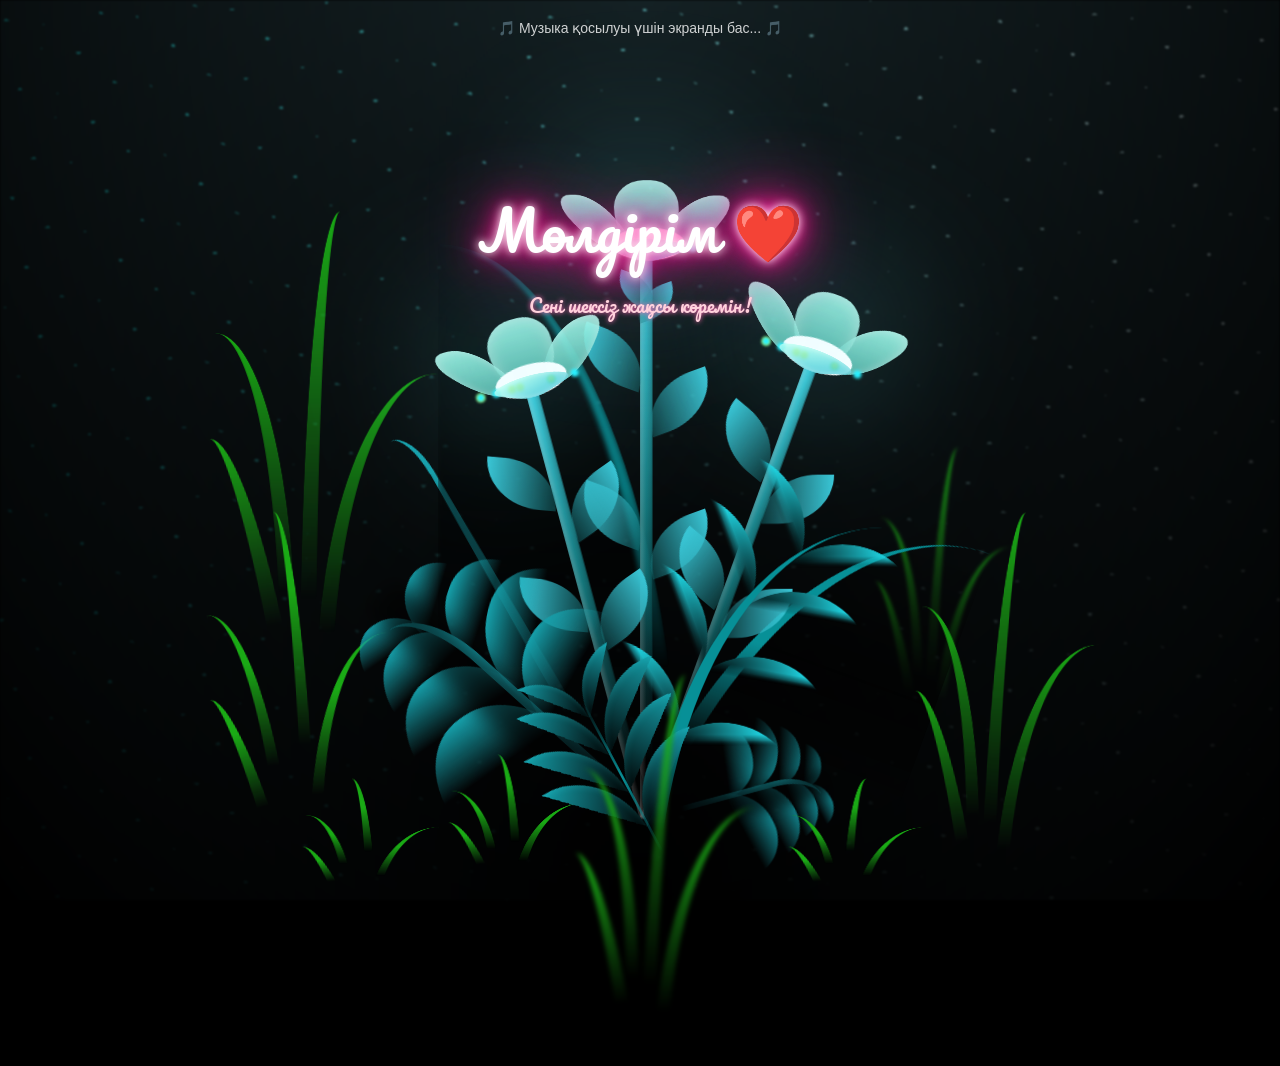
<file: index.html>
<!DOCTYPE html>
<html lang="kk">
<head>
    <meta charset="UTF-8">
    <meta name="viewport" content="width=device-width, initial-scale=1.0, maximum-scale=1.0, user-scalable=no">
    <title>Мөлдірім ❤️</title>
    <link rel="stylesheet" href="main.css">
    <link rel="icon" href="flowers.png" type="image/x-icon">
</head>
<body class="container">
    <div class="night"></div>

    <link href="https://fonts.googleapis.com/css2?family=Pacifico&display=swap" rel="stylesheet">

    <div class="love-text-container">
        <h1 class="main-title">Мөлдірім ❤️</h1>
        <p class="sub-title">Сені шексіз жақсы көремін!</p>
    </div>

    <div class="flowers">
      <div class="flower flower--1">
        <div class="flower__leafs flower__leafs--1">
          <div class="flower__leaf flower__leaf--1"></div>
          <div class="flower__leaf flower__leaf--2"></div>
          <div class="flower__leaf flower__leaf--3"></div>
          <div class="flower__leaf flower__leaf--4"></div>
          <div class="flower__white-circle"></div>
          <div class="flower__light flower__light--1"></div>
          <div class="flower__light flower__light--2"></div>
          <div class="flower__light flower__light--3"></div>
          <div class="flower__light flower__light--4"></div>
          <div class="flower__light flower__light--5"></div>
          <div class="flower__light flower__light--6"></div>
          <div class="flower__light flower__light--7"></div>
          <div class="flower__light flower__light--8"></div>
        </div>
        <div class="flower__line">
          <div class="flower__line__leaf flower__line__leaf--1"></div>
          <div class="flower__line__leaf flower__line__leaf--2"></div>
          <div class="flower__line__leaf flower__line__leaf--3"></div>
          <div class="flower__line__leaf flower__line__leaf--4"></div>
          <div class="flower__line__leaf flower__line__leaf--5"></div>
          <div class="flower__line__leaf flower__line__leaf--6"></div>
        </div>
      </div>
  
      <div class="flower flower--2">
        <div class="flower__leafs flower__leafs--2">
          <div class="flower__leaf flower__leaf--1"></div>
          <div class="flower__leaf flower__leaf--2"></div>
          <div class="flower__leaf flower__leaf--3"></div>
          <div class="flower__leaf flower__leaf--4"></div>
          <div class="flower__white-circle"></div>
          <div class="flower__light flower__light--1"></div>
          <div class="flower__light flower__light--2"></div>
          <div class="flower__light flower__light--3"></div>
          <div class="flower__light flower__light--4"></div>
          <div class="flower__light flower__light--5"></div>
          <div class="flower__light flower__light--6"></div>
          <div class="flower__light flower__light--7"></div>
          <div class="flower__light flower__light--8"></div>
        </div>
        <div class="flower__line">
          <div class="flower__line__leaf flower__line__leaf--1"></div>
          <div class="flower__line__leaf flower__line__leaf--2"></div>
          <div class="flower__line__leaf flower__line__leaf--3"></div>
          <div class="flower__line__leaf flower__line__leaf--4"></div>
        </div>
      </div>
  
      <div class="flower flower--3">
        <div class="flower__leafs flower__leafs--3">
          <div class="flower__leaf flower__leaf--1"></div>
          <div class="flower__leaf flower__leaf--2"></div>
          <div class="flower__leaf flower__leaf--3"></div>
          <div class="flower__leaf flower__leaf--4"></div>
          <div class="flower__white-circle"></div>
          <div class="flower__light flower__light--1"></div>
          <div class="flower__light flower__light--2"></div>
          <div class="flower__light flower__light--3"></div>
          <div class="flower__light flower__light--4"></div>
          <div class="flower__light flower__light--5"></div>
          <div class="flower__light flower__light--6"></div>
          <div class="flower__light flower__light--7"></div>
          <div class="flower__light flower__light--8"></div>
        </div>
        <div class="flower__line">
          <div class="flower__line__leaf flower__line__leaf--1"></div>
          <div class="flower__line__leaf flower__line__leaf--2"></div>
          <div class="flower__line__leaf flower__line__leaf--3"></div>
          <div class="flower__line__leaf flower__line__leaf--4"></div>
        </div>
      </div>
  
      <div class="grow-ans" style="--d:1.2s">
        <div class="flower__g-long">
          <div class="flower__g-long__top"></div>
          <div class="flower__g-long__bottom"></div>
        </div>
      </div>
  
      <div class="growing-grass">
        <div class="flower__grass flower__grass--1">
          <div class="flower__grass--top"></div>
          <div class="flower__grass--bottom"></div>
          <div class="flower__grass__leaf flower__grass__leaf--1"></div>
          <div class="flower__grass__leaf flower__grass__leaf--2"></div>
          <div class="flower__grass__leaf flower__grass__leaf--3"></div>
          <div class="flower__grass__leaf flower__grass__leaf--4"></div>
          <div class="flower__grass__leaf flower__grass__leaf--5"></div>
          <div class="flower__grass__leaf flower__grass__leaf--6"></div>
          <div class="flower__grass__leaf flower__grass__leaf--7"></div>
          <div class="flower__grass__leaf flower__grass__leaf--8"></div>
          <div class="flower__grass__overlay"></div>
        </div>
      </div>
  
      <div class="growing-grass">
        <div class="flower__grass flower__grass--2">
          <div class="flower__grass--top"></div>
          <div class="flower__grass--bottom"></div>
          <div class="flower__grass__leaf flower__grass__leaf--1"></div>
          <div class="flower__grass__leaf flower__grass__leaf--2"></div>
          <div class="flower__grass__leaf flower__grass__leaf--3"></div>
          <div class="flower__grass__leaf flower__grass__leaf--4"></div>
          <div class="flower__grass__leaf flower__grass__leaf--5"></div>
          <div class="flower__grass__leaf flower__grass__leaf--6"></div>
          <div class="flower__grass__leaf flower__grass__leaf--7"></div>
          <div class="flower__grass__leaf flower__grass__leaf--8"></div>
          <div class="flower__grass__overlay"></div>
        </div>
      </div>
  
      <div class="grow-ans" style="--d:2.4s">
        <div class="flower__g-right flower__g-right--1">
          <div class="leaf"></div>
        </div>
      </div>
  
      <div class="grow-ans" style="--d:2.8s">
        <div class="flower__g-right flower__g-right--2">
          <div class="leaf"></div>
        </div>
      </div>
  
      <div class="grow-ans" style="--d:2.8s">
        <div class="flower__g-front">
          <div class="flower__g-front__leaf-wrapper flower__g-front__leaf-wrapper--1">
            <div class="flower__g-front__leaf"></div>
          </div>
          <div class="flower__g-front__leaf-wrapper flower__g-front__leaf-wrapper--2">
            <div class="flower__g-front__leaf"></div>
          </div>
          <div class="flower__g-front__leaf-wrapper flower__g-front__leaf-wrapper--3">
            <div class="flower__g-front__leaf"></div>
          </div>
          <div class="flower__g-front__leaf-wrapper flower__g-front__leaf-wrapper--4">
            <div class="flower__g-front__leaf"></div>
          </div>
          <div class="flower__g-front__leaf-wrapper flower__g-front__leaf-wrapper--5">
            <div class="flower__g-front__leaf"></div>
          </div>
          <div class="flower__g-front__leaf-wrapper flower__g-front__leaf-wrapper--6">
            <div class="flower__g-front__leaf"></div>
          </div>
          <div class="flower__g-front__leaf-wrapper flower__g-front__leaf-wrapper--7">
            <div class="flower__g-front__leaf"></div>
          </div>
          <div class="flower__g-front__leaf-wrapper flower__g-front__leaf-wrapper--8">
            <div class="flower__g-front__leaf"></div>
          </div>
          <div class="flower__g-front__line"></div>
        </div>
      </div>
  
      <div class="grow-ans" style="--d:3.2s">
        <div class="flower__g-fr">
          <div class="leaf"></div>
          <div class="flower__g-fr__leaf flower__g-fr__leaf--1"></div>
          <div class="flower__g-fr__leaf flower__g-fr__leaf--2"></div>
          <div class="flower__g-fr__leaf flower__g-fr__leaf--3"></div>
          <div class="flower__g-fr__leaf flower__g-fr__leaf--4"></div>
          <div class="flower__g-fr__leaf flower__g-fr__leaf--5"></div>
          <div class="flower__g-fr__leaf flower__g-fr__leaf--6"></div>
          <div class="flower__g-fr__leaf flower__g-fr__leaf--7"></div>
          <div class="flower__g-fr__leaf flower__g-fr__leaf--8"></div>
        </div>
      </div>
  
      <div class="long-g long-g--0">
        <div class="grow-ans" style="--d:3s">
          <div class="leaf leaf--0"></div>
        </div>
        <div class="grow-ans" style="--d:2.2s">
          <div class="leaf leaf--1"></div>
        </div>
        <div class="grow-ans" style="--d:3.4s">
          <div class="leaf leaf--2"></div>
        </div>
        <div class="grow-ans" style="--d:3.6s">
          <div class="leaf leaf--3"></div>
        </div>
      </div>
  
      <div class="long-g long-g--1">
        <div class="grow-ans" style="--d:3.6s">
          <div class="leaf leaf--0"></div>
        </div>
        <div class="grow-ans" style="--d:3.8s">
          <div class="leaf leaf--1"></div>
        </div>
        <div class="grow-ans" style="--d:4s">
          <div class="leaf leaf--2"></div>
        </div>
        <div class="grow-ans" style="--d:4.2s">
          <div class="leaf leaf--3"></div>
        </div>
      </div>
  
      <div class="long-g long-g--2">
        <div class="grow-ans" style="--d:4s">
          <div class="leaf leaf--0"></div>
        </div>
        <div class="grow-ans" style="--d:4.2s">
          <div class="leaf leaf--1"></div>
        </div>
        <div class="grow-ans" style="--d:4.4s">
          <div class="leaf leaf--2"></div>
        </div>
        <div class="grow-ans" style="--d:4.6s">
          <div class="leaf leaf--3"></div>
        </div>
      </div>
  
      <div class="long-g long-g--3">
        <div class="grow-ans" style="--d:4s">
          <div class="leaf leaf--0"></div>
        </div>
        <div class="grow-ans" style="--d:4.2s">
          <div class="leaf leaf--1"></div>
        </div>
        <div class="grow-ans" style="--d:3s">
          <div class="leaf leaf--2"></div>
        </div>
        <div class="grow-ans" style="--d:3.6s">
          <div class="leaf leaf--3"></div>
        </div>
      </div>
  
      <div class="long-g long-g--4">
        <div class="grow-ans" style="--d:4s">
          <div class="leaf leaf--0"></div>
        </div>
        <div class="grow-ans" style="--d:4.2s">
          <div class="leaf leaf--1"></div>
        </div>
        <div class="grow-ans" style="--d:3s">
          <div class="leaf leaf--2"></div>
        </div>
        <div class="grow-ans" style="--d:3.6s">
          <div class="leaf leaf--3"></div>
        </div>
      </div>
  
      <div class="long-g long-g--5">
        <div class="grow-ans" style="--d:4s">
          <div class="leaf leaf--0"></div>
        </div>
        <div class="grow-ans" style="--d:4.2s">
          <div class="leaf leaf--1"></div>
        </div>
        <div class="grow-ans" style="--d:3s">
          <div class="leaf leaf--2"></div>
        </div>
        <div class="grow-ans" style="--d:3.6s">
          <div class="leaf leaf--3"></div>
        </div>
      </div>
  
      <div class="long-g long-g--6">
        <div class="grow-ans" style="--d:4.2s">
          <div class="leaf leaf--0"></div>
        </div>
        <div class="grow-ans" style="--d:4.4s">
          <div class="leaf leaf--1"></div>
        </div>
        <div class="grow-ans" style="--d:4.6s">
          <div class="leaf leaf--2"></div>
        </div>
        <div class="grow-ans" style="--d:4.8s">
          <div class="leaf leaf--3"></div>
        </div>
      </div>
  
      <div class="long-g long-g--7">
        <div class="grow-ans" style="--d:3s">
          <div class="leaf leaf--0"></div>
        </div>
        <div class="grow-ans" style="--d:3.2s">
          <div class="leaf leaf--1"></div>
        </div>
        <div class="grow-ans" style="--d:3.5s">
          <div class="leaf leaf--2"></div>
        </div>
        <div class="grow-ans" style="--d:3.6s">
          <div class="leaf leaf--3"></div>
        </div>
      </div>
    </div>
    
    <script src="main.js"></script>

    <div id="words-container"></div>

<script>
    // 30 Еркелету сөзі
    const loveWords = [
        "Жаным ❤️", "Күнім ☀️", "Алтыным", "Ботам", "Қошақаным",
        "Мөлдірім", "Айым 🌙", "Жұлдызым ✨", "Аққұйым", "Періштем 👼",
        "Сүйіктім", "Ғашығым", "Бағым", "Еркетайым", "Қымбаттым",
        "Жан жарым", "Нұрым", "Гүлім 🌹", "Жүрегім ❤️", "Тәттім 🍬",
        "Балпанағым", "Көзімнің нұры", "Жан серігім", "Махаббатым", "Арманым",
        "Ақылдым", "Сұлуым 😍", "Ханшайымым 👑", "Берекем", "Қуанышым"
    ];

    // ГҮЛДЕРДІҢ ТҮСТЕР ПАЛИТРАСЫ (Көк, көгілдір, ақ, сары)
    const flowerColors = [
        "#a7ffee", // Ашық көгілдір (Гүл жапырағы)
        "#39c6d6", // Қанық көк (Гүл сабағы)
        "#23f0ff", // Жарқын көк (Шамдар)
        "#ffffff", // Ақ (Гүл ортасы)
        "#ffd700"  // Алтын сары (Шамдар)
    ];

    const container = document.getElementById('words-container');

    function createWord() {
        const word = document.createElement('div');
        word.classList.add('floating-word');
        
        // 1. Кездейсоқ сөзді таңдау
        word.innerText = loveWords[Math.floor(Math.random() * loveWords.length)];

        // 2. КЕЗДЕЙСОҚ ТҮС ТАҢДАУ (Гүлдерге ұқсас)
        const randomColor = flowerColors[Math.floor(Math.random() * flowerColors.length)];
        word.style.color = randomColor;
        // Сол түспен жарқырату (свечение)
        word.style.textShadow = `0 0 5px ${randomColor}, 0 0 10px ${randomColor}`;

        // Экранның кездейсоқ жеріне қою
        word.style.left = Math.random() * 90 + '%';
        word.style.top = Math.random() * 80 + '%';

        // Өлшемі
        const size = Math.random() * 1.5 + 1 + 'rem';
        word.style.fontSize = size;

        // Анимация ұзақтығы мен кешігуі
        const duration = Math.random() * 10 + 10 + 's';
        word.style.animationDuration = duration;
        const delay = Math.random() * 15 + 's';
        word.style.animationDelay = delay;

        container.appendChild(word);
    }

    // 30 сөзді жасау
    for (let i = 0; i < 30; i++) {
        createWord();
    }
</script>

    <div id="musicHint" style="position: fixed; top: 20px; width: 100%; text-align: center; color: white; font-family: Arial, sans-serif; font-size: 14px; z-index: 9999; opacity: 0.8; animation: blink 2s infinite;">
        🎵 Музыка қосылуы үшін экранды бас... 🎵
    </div>

    <audio id="myAudio" loop>
        <source src="777.mp3" type="audio/mpeg">
    </audio>

    <script>
        document.body.addEventListener('click', function() {
            var audio = document.getElementById("myAudio");
            var hint = document.getElementById("musicHint");
            audio.play().then(() => {
                hint.style.display = 'none';
            }).catch(error => { console.log("Автоплей бұғатталды"); });
        }, { once: true });
    </script>
</body>
</html>
</file>
<file: main.css>
*,
*::after,
*::before {
  padding: 0;
  margin: 0;
  box-sizing: border-box;
}

:root {
  --dark-color: #000;
}

body {
  display: flex;
  align-items: flex-end;
  justify-content: center;
  min-height: 100vh;
  background-color: var(--dark-color);
  overflow: hidden;
  perspective: 1000px;
}

.night {
  position: fixed;
  left: 50%;
  top: 0;
  transform: translateX(-50%);
  width: 100%;
  height: 100%;
  filter: blur(0.1vmin);
  background-image: radial-gradient(
      ellipse at top,
      transparent 0%,
      var(--dark-color)
    ),
    radial-gradient(
      ellipse at bottom,
      var(--dark-color),
      rgba(145, 233, 255, 0.2)
    ),
    repeating-linear-gradient(
      220deg,
      rgb(0, 0, 0) 0px,
      rgb(0, 0, 0) 19px,
      transparent 19px,
      transparent 22px
    ),
    repeating-linear-gradient(
      189deg,
      rgb(0, 0, 0) 0px,
      rgb(0, 0, 0) 19px,
      transparent 19px,
      transparent 22px
    ),
    repeating-linear-gradient(
      148deg,
      rgb(0, 0, 0) 0px,
      rgb(0, 0, 0) 19px,
      transparent 19px,
      transparent 22px
    ),
    linear-gradient(90deg, rgb(0, 255, 250), rgb(240, 240, 240));
}

.flowers {
  position: relative;
  transform: scale(0.9);
}

.flower {
  position: absolute;
  bottom: 10vmin;
  transform-origin: bottom center;
  z-index: 10;
  --fl-speed: 0.8s;
}

.flower--1 {
  animation: moving-flower-1 4s linear infinite;
}

.flower--1 .flower__line {
  height: 70vmin;
  animation-delay: 0.3s;
}

.flower--1 .flower__line__leaf--1 {
  animation: blooming-leaf-right var(--fl-speed) 1.6s backwards;
}

.flower--1 .flower__line__leaf--2 {
  animation: blooming-leaf-right var(--fl-speed) 1.4s backwards;
}

.flower--1 .flower__line__leaf--3 {
  animation: blooming-leaf-left var(--fl-speed) 1.2s backwards;
}

.flower--1 .flower__line__leaf--4 {
  animation: blooming-leaf-left var(--fl-speed) 1s backwards;
}

.flower--1 .flower__line__leaf--5 {
  animation: blooming-leaf-right var(--fl-speed) 1.8s backwards;
}

.flower--1 .flower__line__leaf--6 {
  animation: blooming-leaf-left var(--fl-speed) 2s backwards;
}

.flower--2 {
  left: 50%;
  transform: rotate(20deg);
  animation: moving-flower-2 4s linear infinite;
}

.flower--2 .flower__line {
  height: 60vmin;
  animation-delay: 0.6s;
}

.flower--2 .flower__line__leaf--1 {
  animation: blooming-leaf-right var(--fl-speed) 1.9s backwards;
}

.flower--2 .flower__line__leaf--2 {
  animation: blooming-leaf-right var(--fl-speed) 1.7s backwards;
}

.flower--2 .flower__line__leaf--3 {
  animation: blooming-leaf-left var(--fl-speed) 1.5s backwards;
}

.flower--2 .flower__line__leaf--4 {
  animation: blooming-leaf-left var(--fl-speed) 1.3s backwards;
}

.flower--3 {
  left: 50%;
  transform: rotate(-15deg);
  animation: moving-flower-3 4s linear infinite;
}

.flower--3 .flower__line {
  animation-delay: 0.9s;
}

.flower--3 .flower__line__leaf--1 {
  animation: blooming-leaf-right var(--fl-speed) 2.5s backwards;
}

.flower--3 .flower__line__leaf--2 {
  animation: blooming-leaf-right var(--fl-speed) 2.3s backwards;
}

.flower--3 .flower__line__leaf--3 {
  animation: blooming-leaf-left var(--fl-speed) 2.1s backwards;
}

.flower--3 .flower__line__leaf--4 {
  animation: blooming-leaf-left var(--fl-speed) 1.9s backwards;
}

.flower__leafs {
  position: relative;
  animation: blooming-flower 2s backwards;
}

.flower__leafs--1 {
  animation-delay: 1.1s;
}

.flower__leafs--2 {
  animation-delay: 1.4s;
}

.flower__leafs--3 {
  animation-delay: 1.7s;
}

.flower__leafs::after {
  content: "";
  position: absolute;
  left: 0;
  top: 0;
  transform: translate(-50%, -100%);
  width: 8vmin;
  height: 8vmin;
  background-color: #6bf0ff;
  filter: blur(10vmin);
}

.flower__leaf {
  position: absolute;
  bottom: 0;
  left: 50%;
  width: 8vmin;
  height: 11vmin;
  border-radius: 51% 49% 47% 53% / 44% 45% 55% 69%;
  background-color: #a7ffee;
  background-image: linear-gradient(to top, #54b8aa, #a7ffee);
  transform-origin: bottom center;
  opacity: 0.9;
  box-shadow: inset 0 0 2vmin rgba(255, 255, 255, 0.5);
}

.flower__leaf--1 {
  transform: translate(-10%, 1%) rotateY(40deg) rotateX(-50deg);
}

.flower__leaf--2 {
  transform: translate(-50%, -4%) rotateX(40deg);
}

.flower__leaf--3 {
  transform: translate(-90%, 0%) rotateY(45deg) rotateX(50deg);
}

.flower__leaf--4 {
  width: 8vmin;
  height: 8vmin;
  transform-origin: bottom left;
  border-radius: 4vmin 10vmin 4vmin 4vmin;
  transform: translate(-0%, 18%) rotateX(70deg) rotate(-43deg);
  background-image: linear-gradient(to top, #39c6d6, #a7ffee);
  z-index: 1;
  opacity: 0.8;
}

.flower__white-circle {
  position: absolute;
  left: -3.5vmin;
  top: -3vmin;
  width: 9vmin;
  height: 4vmin;
  border-radius: 50%;
  background-color: #fff;
}

.flower__line {
  height: 55vmin;
  width: 1.5vmin;
  background-image: linear-gradient(
      to left,
      rgb(0, 0, 0, 0.2),
      transparent,
      rgba(255, 255, 255, 0.2)
    ),
    linear-gradient(to top, transparent 10%, #14757a, #39c6d6);
  box-shadow: inset 0 0 2px rgba(0, 0, 0, 0.5);
  animation: grow-flower-tree 4s backwards;
}

.flower__line__leaf {
  --w: 7vmin;
  --h: calc(var(--w) + 2vmin);
  position: absolute;
  top: 20%;
  left: 90%;
  width: var(--w);
  height: var(--h);
  border-top-right-radius: var(--h);
  border-bottom-left-radius: var(--h);
  background-image: linear-gradient(
    to top,
    rgba(20, 117, 122, 0.4),
    #39c6d6
  );
}

.flower__line__leaf--1 {
  transform: rotate(70deg) rotateY(30deg);
}

.flower__line__leaf--2 {
  top: 45%;
  transform: rotate(70deg) rotateY(30deg);
}

.flower__line__leaf--3,
.flower__line__leaf--4,
.flower__line__leaf--6 {
  border-top-right-radius: 0;
  border-bottom-left-radius: 0;
  border-top-left-radius: var(--h);
  border-bottom-right-radius: var(--h);
  left: -460%;
  top: 12%;
  transform: rotate(-70deg) rotateY(30deg);
}

.flower__line__leaf--4 {
  top: 40%;
}

.flower__line__leaf--5 {
  top: 0;
  transform-origin: left;
  transform: rotate(70deg) rotateY(30deg) scale(0.6);
}

.flower__line__leaf--6 {
  top: -2%;
  left: -450%;
  transform-origin: right;
  transform: rotate(-70deg) rotateY(30deg) scale(0.6);
}

.flower__light {
  position: absolute;
  bottom: 0vmin;
  width: 1vmin;
  height: 1vmin;
  background-color: rgb(255, 251, 0);
  border-radius: 50%;
  filter: blur(0.2vmin);
  animation: light-ans 4s linear infinite backwards;
}

.flower__light:nth-child(odd) {
  background-color: #23f0ff;
}

.flower__light--1 {
  left: -2vmin;
  animation-delay: 1s;
}

.flower__light--2 {
  left: 3vmin;
  animation-delay: 0.5s;
}

.flower__light--3 {
  left: -6vmin;
  animation-delay: 0.3s;
}

.flower__light--4 {
  left: 6vmin;
  animation-delay: 0.9s;
}

.flower__light--5 {
  left: -1vmin;
  animation-delay: 1.5s;
}

.flower__light--6 {
  left: -4vmin;
  animation-delay: 3s;
}

.flower__light--7 {
  left: 3vmin;
  animation-delay: 2s;
}

.flower__light--8 {
  left: -6vmin;
  animation-delay: 3.5s;
}

.flower__grass {
  --c: #159faa;
  --line-w: 1.5vmin;
  position: absolute;
  bottom: 12vmin;
  left: -7vmin;
  display: flex;
  flex-direction: column;
  align-items: flex-end;
  z-index: 20;
  transform-origin: bottom center;
  transform: rotate(-48deg) rotateY(40deg);
}

.flower__grass--1 {
  animation: moving-grass 2s linear infinite;
}

.flower__grass--2 {
  left: 2vmin;
  bottom: 10vmin;
  transform: scale(0.5) rotate(75deg) rotateX(10deg) rotateY(-200deg);
  opacity: 0.8;
  z-index: 0;
  animation: moving-grass--2 1.5s linear infinite;
}

.flower__grass--top {
  width: 7vmin;
  height: 10vmin;
  border-top-right-radius: 100%;
  border-right: var(--line-w) solid var(--c);
  transform-origin: bottom center;
  transform: rotate(-2deg);
}

.flower__grass--bottom {
  margin-top: -2px;
  width: var(--line-w);
  height: 25vmin;
  background-image: linear-gradient(to top, transparent, var(--c));
}

.flower__grass__leaf {
  --size: 10vmin;
  position: absolute;
  width: calc(var(--size) * 2.1);
  height: var(--size);
  border-top-left-radius: var(--size);
  border-top-right-radius: var(--size);
  background-image: linear-gradient(
    to top,
    transparent,
    transparent 30%,
    var(--c)
  );
  z-index: 100;
}

.flower__grass__leaf--1 {
  top: -6%;
  left: 30%;
  --size: 6vmin;
  transform: rotate(-20deg);
  animation: growing-grass-ans--1 2s 2.6s backwards;
}

.flower__grass__leaf--2 {
  top: -5%;
  left: -110%;
  --size: 6vmin;
  transform: rotate(10deg);
  animation: growing-grass-ans--2 2s 2.4s linear backwards;
}

.flower__grass__leaf--3 {
  top: 5%;
  left: 60%;
  --size: 8vmin;
  transform: rotate(-18deg) rotateX(-20deg);
  animation: growing-grass-ans--3 2s 2.2s linear backwards;
}

.flower__grass__leaf--4 {
  top: 6%;
  left: -135%;
  --size: 8vmin;
  transform: rotate(2deg);
  animation: growing-grass-ans--4 2s 2s linear backwards;
}

.flower__grass__leaf--5 {
  top: 20%;
  left: 60%;
  --size: 10vmin;
  transform: rotate(-24deg) rotateX(-20deg);
  animation: growing-grass-ans--5 2s 1.8s linear backwards;
}

.flower__grass__leaf--6 {
  top: 22%;
  left: -180%;
  --size: 10vmin;
  transform: rotate(10deg);
  animation: growing-grass-ans--6 2s 1.6s linear backwards;
}

.flower__grass__leaf--7 {
  top: 39%;
  left: 70%;
  --size: 10vmin;
  transform: rotate(-10deg);
  animation: growing-grass-ans--7 2s 1.4s linear backwards;
}

.flower__grass__leaf--8 {
  top: 40%;
  left: -215%;
  --size: 11vmin;
  transform: rotate(10deg);
  animation: growing-grass-ans--8 2s 1.2s linear backwards;
}

.flower__grass__overlay {
  position: absolute;
  top: -10%;
  right: 0%;
  width: 100%;
  height: 100%;
  background-color: rgba(0, 0, 0, 0.6);
  filter: blur(1.5vmin);
  z-index: 100;
}

.flower__g-long {
  --w: 2vmin;
  --h: 6vmin;
  --c: #159faa;
  position: absolute;
  bottom: 10vmin;
  left: -3vmin;
  transform-origin: bottom center;
  transform: rotate(-30deg) rotateY(-20deg);
  display: flex;
  flex-direction: column;
  align-items: flex-end;
  animation: flower-g-long-ans 3s linear infinite;
}

.flower__g-long__top {
  top: calc(var(--h) * -1);
  width: calc(var(--w) + 1vmin);
  height: var(--h);
  border-top-right-radius: 100%;
  border-right: 0.7vmin solid var(--c);
  transform: translate(-0.7vmin, 1vmin);
}

.flower__g-long__bottom {
  width: var(--w);
  height: 50vmin;
  transform-origin: bottom center;
  background-image: linear-gradient(to top, transparent 30%, var(--c));
  box-shadow: inset 0 0 2px rgba(0, 0, 0, 0.5);
  clip-path: polygon(35% 0, 65% 1%, 100% 100%, 0% 100%);
}

.flower__g-right {
  position: absolute;
  bottom: 6vmin;
  left: -2vmin;
  transform-origin: bottom left;
  transform: rotate(20deg);
}

.flower__g-right .leaf {
  width: 30vmin;
  height: 50vmin;
  border-top-left-radius: 100%;
  border-left: 2vmin solid #079097;
  background-image: linear-gradient(
    to bottom,
    transparent,
    var(--dark-color) 60%
  );
  -webkit-mask-image: linear-gradient(to top, transparent 30%, #079097 60%);
}

.flower__g-right--1 {
  animation: flower-g-right-ans 2.5s linear infinite;
}

.flower__g-right--2 {
  left: 5vmin;
  transform: rotateY(-180deg);
  animation: flower-g-right-ans--2 3s linear infinite;
}

.flower__g-right--2 .leaf {
  height: 75vmin;
  filter: blur(0.3vmin);
  opacity: 0.8;
}

.flower__g-front {
  position: absolute;
  bottom: 6vmin;
  left: 2.5vmin;
  z-index: 100;
  transform-origin: bottom center;
  transform: rotate(-28deg) rotateY(30deg) scale(1.04);
  animation: flower__g-front-ans 2s linear infinite;
}

.flower__g-front__line {
  width: 0.3vmin;
  height: 20vmin;
  background-image: linear-gradient(
    to top,
    transparent,
    #079097,
    transparent 100%
  );
  position: relative;
}

.flower__g-front__leaf-wrapper {
  position: absolute;
  top: 0;
  left: 0;
  transform-origin: bottom left;
  transform: rotate(10deg);
}

.flower__g-front__leaf-wrapper:nth-child(even) {
  left: 0vmin;
  transform: rotateY(-180deg) rotate(5deg);
  animation: flower__g-front__leaf-left-ans 1s ease-in backwards;
}

.flower__g-front__leaf-wrapper:nth-child(odd) {
  animation: flower__g-front__leaf-ans 1s ease-in backwards;
}

.flower__g-front__leaf-wrapper--1 {
  top: -8vmin;
  transform: scale(0.7);
  animation: flower__g-front__leaf-ans 1s 5.5s ease-in backwards !important;
}

.flower__g-front__leaf-wrapper--2 {
  top: -8vmin;
  transform: rotateY(-180deg) scale(0.7) !important;
  animation: flower__g-front__leaf-left-ans-2 1s 4.6s ease-in backwards !important;
}

.flower__g-front__leaf-wrapper--3 {
  top: -3vmin;
  animation: flower__g-front__leaf-ans 1s 4.6s ease-in backwards;
}

.flower__g-front__leaf-wrapper--4 {
  top: -3vmin;
  transform: rotateY(-180deg) scale(0.9) !important;
  animation: flower__g-front__leaf-left-ans-2 1s 4.6s ease-in backwards !important;
}

.flower__g-front__leaf-wrapper--5,
.flower__g-front__leaf-wrapper--6 {
  top: 2vmin;
}

.flower__g-front__leaf-wrapper--7,
.flower__g-front__leaf-wrapper--8 {
  top: 6.5vmin;
}

.flower__g-front__leaf-wrapper--2 {
  animation-delay: 5.2s !important;
}

.flower__g-front__leaf-wrapper--3 {
  animation-delay: 4.9s !important;
}

.flower__g-front__leaf-wrapper--5 {
  animation-delay: 4.3s !important;
}

.flower__g-front__leaf-wrapper--6 {
  animation-delay: 4.1s !important;
}

.flower__g-front__leaf-wrapper--7 {
  animation-delay: 3.8s !important;
}

.flower__g-front__leaf-wrapper--8 {
  animation-delay: 3.5s !important;
}

.flower__g-front__leaf {
  width: 10vmin;
  height: 10vmin;
  border-radius: 100% 0% 0% 100% / 100% 100% 0% 0%;
  box-shadow: inset 0 2px 1vmin hsla(184, 97%, 58%, 0.2);
  background-image: linear-gradient(
      to bottom left,
      transparent,
      var(--dark-color)
    ),
    linear-gradient(
      to bottom right,
      #159faa 50%,
      transparent 50%,
      transparent
    );

  -webkit-mask-image: linear-gradient(
    to bottom right,
    #159faa 50%,
    transparent 50%,
    transparent
  );
  mask-image: linear-gradient(
    to bottom right,
    #159faa 50%,
    transparent 50%,
    transparent
  );
}

.flower__g-fr {
  position: absolute;
  bottom: -4vmin;
  left: vmin;
  transform-origin: bottom left;
  z-index: 10;
  animation: flower__g-fr-ans 2s linear infinite;
}

.flower__g-fr .leaf {
  width: 30vmin;
  height: 50vmin;
  border-top-left-radius: 100%;
  border-left: 2vmin solid #079097;
  -webkit-mask-image: linear-gradient(to top, transparent 25%, #079097 50%);
  position: relative;
  z-index: 1;
}

.flower__g-fr__leaf {
  position: absolute;
  top: 0;
  left: 0;
  width: 10vmin;
  height: 10vmin;
  border-radius: 100% 0% 0% 100% / 100% 100% 0% 0%;
  box-shadow: inset 0 2px 1vmin hsla(184, 97%, 58%, 0.2);
  background-image: linear-gradient(
      to bottom left,
      transparent,
      var(--dark-color) 98%
    ),
    linear-gradient(
      to bottom right,
      #23f0ff 45%,
      transparent 50%,
      transparent
    );

  -webkit-mask-image: linear-gradient(
    135deg,
    #159faa 40%,
    transparent 50%,
    transparent
  );
}

.flower__g-fr__leaf--1 {
  left: 20vmin;
  transform: rotate(45deg);
  animation: flower__g-fr-leaft-ans-1 0.5s 5.2s linear backwards;
}

.flower__g-fr__leaf--2 {
  left: 12vmin;
  top: -7vmin;
  transform: rotate(25deg) rotateY(-180deg);
  animation: flower__g-fr-leaft-ans-6 0.5s 5s linear backwards;
}

.flower__g-fr__leaf--3 {
  left: 15vmin;
  top: 6vmin;
  transform: rotate(55deg);
  animation: flower__g-fr-leaft-ans-5 0.5s 4.8s linear backwards;
}

.flower__g-fr__leaf--4 {
  left: 6vmin;
  top: -2vmin;
  transform: rotate(25deg) rotateY(-180deg);
  animation: flower__g-fr-leaft-ans-6 0.5s 4.6s linear backwards;
}

.flower__g-fr__leaf--5 {
  left: 10vmin;
  top: 14vmin;
  transform: rotate(55deg);
  animation: flower__g-fr-leaft-ans-5 0.5s 4.4s linear backwards;
}

.flower__g-fr__leaf--6 {
  left: 0vmin;
  top: 6vmin;
  transform: rotate(25deg) rotateY(-180deg);
  animation: flower__g-fr-leaft-ans-6 0.5s 4.2s linear backwards;
}

.flower__g-fr__leaf--7 {
  left: 5vmin;
  top: 22vmin;
  transform: rotate(45deg);
  animation: flower__g-fr-leaft-ans-7 0.5s 4s linear backwards;
}

.flower__g-fr__leaf--8 {
  left: -4vmin;
  top: 15vmin;
  transform: rotate(15deg) rotateY(-180deg);
  animation: flower__g-fr-leaft-ans-8 0.5s 3.8s linear backwards;
}

.long-g {
  position: absolute;
  bottom: 25vmin;
  left: -42vmin;
  transform-origin: bottom left;
}

.long-g--1 {
  bottom: 0vmin;
  transform: scale(0.8) rotate(-5deg);
}

.long-g--1 .leaf {
  -webkit-mask-image: linear-gradient(
    to top,
    transparent 40%,
    #079097 80%
  ) !important;
}

.long-g--1 .leaf--1 {
  --w: 5vmin;
  --h: 60vmin;
  left: -2vmin;
  transform: rotate(3deg) rotateY(-180deg);
}

.long-g--2,
.long-g--3 {
  bottom: -3vmin;
  left: -35vmin;
  transform-origin: center;
  transform: scale(0.6) rotateX(60deg);
}

.long-g--2 .leaf,
.long-g--3 .leaf {
  -webkit-mask-image: linear-gradient(
    to top,
    transparent 50%,
    #079097 80%
  ) !important;
}

.long-g--2 .leaf--1,
.long-g--3 .leaf--1 {
  left: -1vmin;
  transform: rotateY(-180deg);
}

.long-g--3 {
  left: -17vmin;
  bottom: 0vmin;
}

.long-g--3 .leaf {
  -webkit-mask-image: linear-gradient(
    to top,
    transparent 40%,
    #079097 80%
  ) !important;
}

.long-g--4 {
  left: 25vmin;
  bottom: -3vmin;
  transform-origin: center;
  transform: scale(0.6) rotateX(60deg);
}

.long-g--4 .leaf {
  -webkit-mask-image: linear-gradient(
    to top,
    transparent 50%,
    #079097 80%
  ) !important;
}

.long-g--5 {
  left: 42vmin;
  bottom: 0vmin;
  transform: scale(0.8) rotate(2deg);
}

.long-g--6 {
  left: 0vmin;
  bottom: -20vmin;
  z-index: 100;
  filter: blur(0.3vmin);
  transform: scale(0.8) rotate(2deg);
}

.long-g--7 {
  left: 35vmin;
  bottom: 20vmin;
  z-index: -1;
  filter: blur(0.3vmin);
  transform: scale(0.6) rotate(2deg);
  opacity: 0.7;
}

.long-g .leaf {
  --w: 15vmin;
  --h: 40vmin;
  --c: #1aaa15;
  position: absolute;
  bottom: 0;
  width: var(--w);
  height: var(--h);
  border-top-left-radius: 100%;
  border-left: 2vmin solid var(--c);
  -webkit-mask-image: linear-gradient(
    to top,
    transparent 20%,
    var(--dark-color)
  );
  transform-origin: bottom center;
}

.long-g .leaf--0 {
  left: 2vmin;
  animation: leaf-ans-1 4s linear infinite;
}

.long-g .leaf--1 {
  --w: 5vmin;
  --h: 60vmin;
  animation: leaf-ans-1 4s linear infinite;
}

.long-g .leaf--2 {
  --w: 10vmin;
  --h: 40vmin;
  left: -0.5vmin;
  bottom: 5vmin;
  transform-origin: bottom left;
  transform: rotateY(-180deg);
  animation: leaf-ans-2 3s linear infinite;
}

.long-g .leaf--3 {
  --w: 5vmin;
  --h: 30vmin;
  left: -1vmin;
  bottom: 3.2vmin;
  transform-origin: bottom left;
  transform: rotate(-10deg) rotateY(-180deg);
  animation: leaf-ans-3 3s linear infinite;
}

@keyframes leaf-ans-1 {
  0%,
  100% {
    transform: rotate(-5deg) scale(1);
  }
  50% {
    transform: rotate(5deg) scale(1.1);
  }
}

@keyframes leaf-ans-2 {
  0%,
  100% {
    transform: rotateY(-180deg) rotate(5deg);
  }
  50% {
    transform: rotateY(-180deg) rotate(0deg) scale(1.1);
  }
}

@keyframes leaf-ans-3 {
  0%,
  100% {
    transform: rotate(-10deg) rotateY(-180deg);
  }
  50% {
    transform: rotate(-20deg) rotateY(-180deg);
  }
}

.grow-ans {
  animation: grow-ans 2s var(--d) backwards;
}

@keyframes grow-ans {
  0% {
    transform: scale(0);
    opacity: 0;
  }
}

@keyframes light-ans {
  0% {
    opacity: 0;
    transform: translateY(0vmin);
  }
  25% {
    opacity: 1;
    transform: translateY(-5vmin) translateX(-2vmin);
  }
  50% {
    opacity: 1;
    transform: translateY(-15vmin) translateX(2vmin);
    filter: blur(0.2vmin);
  }
  75% {
    transform: translateY(-20vmin) translateX(-2vmin);
    filter: blur(0.2vmin);
  }
  100% {
    transform: translateY(-30vmin);
    opacity: 0;
    filter: blur(1vmin);
  }
}

@keyframes moving-flower-1 {
  0%,
  100% {
    transform: rotate(2deg);
  }
  50% {
    transform: rotate(-2deg);
  }
}

@keyframes moving-flower-2 {
  0%,
  100% {
    transform: rotate(18deg);
  }
  50% {
    transform: rotate(14deg);
  }
}

@keyframes moving-flower-3 {
  0%,
  100% {
    transform: rotate(-18deg);
  }
  50% {
    transform: rotate(-20deg) rotateY(-10deg);
  }
}

@keyframes blooming-leaf-right {
  0% {
    transform-origin: left;
    transform: rotate(70deg) rotateY(30deg) scale(0);
  }
}

@keyframes blooming-leaf-left {
  0% {
    transform-origin: right;
    transform: rotate(-70deg) rotateY(30deg) scale(0);
  }
}

@keyframes grow-flower-tree {
  0% {
    height: 0;
    border-radius: 1vmin;
  }
}

@keyframes blooming-flower {
  0% {
    transform: scale(0);
  }
}

@keyframes moving-grass {
  0%,
  100% {
    transform: rotate(-48deg) rotateY(40deg);
  }
  50% {
    transform: rotate(-50deg) rotateY(40deg);
  }
}

@keyframes moving-grass--2 {
  0%,
  100% {
    transform: scale(0.5) rotate(75deg) rotateX(10deg) rotateY(-200deg);
  }
  50% {
    transform: scale(0.5) rotate(79deg) rotateX(10deg) rotateY(-200deg);
  }
}

@keyframes growing-grass-ans {
  0% {
    transform: scale(0);
  }
}

@keyframes growing-grass-ans--1 {
  0% {
    transform-origin: bottom left;
    transform: rotate(-20deg) scale(0);
  }
}

@keyframes growing-grass-ans--2 {
  0% {
    transform-origin: bottom right;
    transform: rotate(10deg) scale(0);
  }
}

@keyframes growing-grass-ans--3 {
  0% {
    transform-origin: bottom left;
    transform: rotate(-18deg) rotateX(-20deg) scale(0);
  }
}

@keyframes growing-grass-ans--4 {
  0% {
    transform-origin: bottom right;
    transform: rotate(2deg) scale(0);
  }
}

@keyframes growing-grass-ans--5 {
  0% {
    transform-origin: bottom left;
    transform: rotate(-24deg) rotateX(-20deg) scale(0);
  }
}

@keyframes growing-grass-ans--6 {
  0% {
    transform-origin: bottom right;
    transform: rotate(10deg) scale(0);
  }
}

@keyframes growing-grass-ans--7 {
  0% {
    transform-origin: bottom left;
    transform: rotate(-10deg) scale(0);
  }
}

@keyframes growing-grass-ans--8 {
  0% {
    transform-origin: bottom right;
    transform: rotate(10deg) scale(0);
  }
}

@keyframes flower-g-long-ans {
  0%,
  100% {
    transform: rotate(-30deg) rotateY(-20deg);
  }
  50% {
    transform: rotate(-32deg) rotateY(-20deg);
  }
}

@keyframes flower-g-right-ans {
  0%,
  100% {
    transform: rotate(20deg);
  }
  50% {
    transform: rotate(24deg) rotateX(-20deg);
  }
}

@keyframes flower-g-right-ans--2 {
  0%,
  100% {
    transform: rotateY(-180deg) rotate(0deg) rotateX(-20deg);
  }
  50% {
    transform: rotateY(-180deg) rotate(6deg) rotateX(-20deg);
  }
}

@keyframes flower__g-front-ans {
  0%,
  100% {
    transform: rotate(-28deg) rotateY(30deg) scale(1.04);
  }
  50% {
    transform: rotate(-35deg) rotateY(40deg) scale(1.04);
  }
}

@keyframes flower__g-front__leaf-left-ans {
  0% {
    transform: rotateY(-180deg) rotate(5deg) scale(0);
  }
}

@keyframes flower__g-front__leaf-ans {
  0% {
    transform: rotate(10deg) scale(0);
  }
}

@keyframes flower__g-front__leaf-left-ans-2 {
  0% {
    transform: rotateY(-180deg) scale(0);
  }
}

@keyframes flower__g-fr-ans {
  0%,
  100% {
    transform: rotate(2deg);
  }
  50% {
    transform: rotate(4deg);
  }
}

@keyframes flower__g-fr-leaft-ans-1 {
  0% {
    transform-origin: left;
    transform: rotate(45deg) scale(0);
  }
}

@keyframes flower__g-fr-leaft-ans-5 {
  0% {
    transform-origin: left;
    transform: rotate(55deg) scale(0);
  }
}

@keyframes flower__g-fr-leaft-ans-6 {
  0% {
    transform-origin: right;
    transform: rotate(25deg) rotateY(-180deg) scale(0);
  }
}

@keyframes flower__g-fr-leaft-ans-7 {
  0% {
    transform-origin: left;
    transform: rotate(45deg) scale(0);
  }
}

@keyframes flower__g-fr-leaft-ans-8 {
  0% {
    transform-origin: right;
    transform: rotate(15deg) rotateY(-180deg) scale(0);
  }
}

.container * {
  animation-play-state: paused !important;
}

/* --- ТЕЛЕФОНҒА АРНАЛҒАН АДАПТАЦИЯ (Mobile Responsive) --- */
/* --- ТЕЛЕФОНҒА АРНАЛҒАН АДАПТАЦИЯ (Түзетілген) --- */
@media screen and (max-width: 768px) {
    .flowers {
        /* 0.6 емес, 0.9 (90%) қоямыз. Сонда гүлдер экранға толық сияды, бірақ ірі көрінеді */
        transform: scale(0.85); 
        /* Төменнен сәл жоғары көтереміз, шөптері көрінуі үшін */
        bottom: 8vh;
    }

    .love-text-container {
        /* Жазуды сәл жоғарылатамыз, гүлдердің үстіне түспеуі үшін */
        top: 15%; 
    }
    
    .main-title {
        /* Жазу өлшемін сәл кішірейтеміз, экранға сыю үшін */
        font-size: 2.5rem !important; 
    }
    
    .sub-title {
        font-size: 1.1rem !important;
    }
}

/* НЕОН МӘТІН СТИЛІ */
.love-text-container {
  position: absolute;
  top: 20%; /* Экранның жоғарғы жағында тұрады */
  width: 100%;
  text-align: center;
  z-index: 1000; /* Гүлдердің үстінде */
  opacity: 0;
  /* 3 секундта жайлап шығады */
  animation: fadeInText 3s ease-in forwards;
  pointer-events: none; /* Басқанда кедергі жасамауы үшін */
}

.main-title {
  font-family: "Arial", sans-serif;
  font-size: 3.5rem;
  font-weight: bold;
  color: #fff;
  /* Қызғылт неон эффектісі */
  text-shadow: 0 0 10px #fff, 0 0 20px #ff1493, 0 0 40px #ff1493,
    0 0 80px #ff1493;
  margin-bottom: 10px;
  animation: neon-pulse 1.5s infinite alternate;
}

.sub-title {
  font-family: "Arial", sans-serif;
  font-size: 1.2rem;
  color: #ffd1dc; /* Ашық қызғылт */
  text-shadow: 0 0 5px #ff69b4;
}

/* Анимациялар */
@keyframes fadeInText {
  from {
    opacity: 0;
    transform: translateY(30px);
  }
  to {
    opacity: 1;
    transform: translateY(0);
  }
}

@keyframes neon-pulse {
  from {
    text-shadow: 0 0 10px #fff, 0 0 20px #ff1493, 0 0 40px #ff1493;
  }
  to {
    text-shadow: 0 0 5px #fff, 0 0 10px #ff1493, 0 0 20px #ff1493;
  }
}

@keyframes blink {
  0%,
  100% {
    opacity: 0.3;
  }
  50% {
    opacity: 1;
  }
}


/* --- ЕРКЕЛЕТУ СӨЗДЕРІНІҢ СТИЛІ --- */
#words-container {
    position: fixed;
    top: 0;
    left: 0;
    width: 100%;
    height: 100%;
    pointer-events: none; /* Гүлдерді басуға кедергі жасамайды */
    z-index: 100; /* Гүлдерден жоғары, бірақ басты жазудан төмен */
    overflow: hidden;
}

.floating-word {
    position: absolute;
    color: #145eff; /* Ашық қызғылт түс */
    font-family: 'Arial', sans-serif;
    font-weight: bold;
    text-shadow: 0 0 5px #145eff;
    opacity: 0;
    white-space: nowrap;
    animation: floatWord 12s linear infinite;
}

/* Сөздердің қозғалысы: Алыстан жақындайды */
@keyframes floatWord {
    0% {
        opacity: 0;
        transform: scale(0.5) translateY(0); /* Өте кішкентай болып басталады */
        filter: blur(2px);
    }
    20% {
        opacity: 0.7; /* Жартылай мөлдір (гүлдер көрініп тұруы үшін) */
        filter: blur(0px);
    }
    80% {
        opacity: 0.7;
    }
    100% {
        opacity: 0;
        transform: scale(1.2) translateY(-50px); /* Қатты үлкейтпейміз */
        filter: blur(4px);
    }
}

.main-title, .sub-title {
    font-family: 'Pacifico', cursive;
    font-weight: normal; /* Бұл шрифт өзі жуан */
}
</file>
